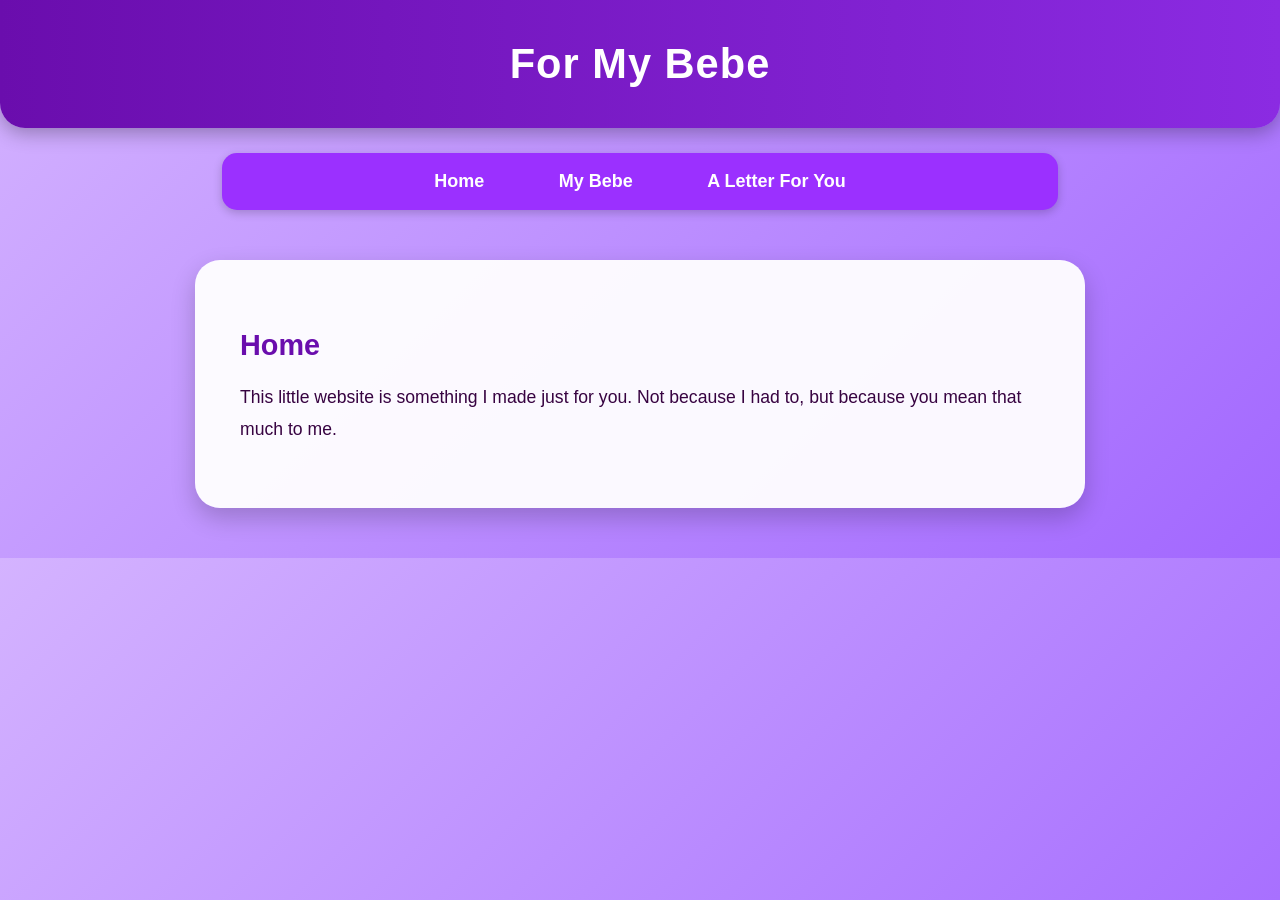
<file: website/index.html>
<!DOCTYPE html>
<html lang="en">
<head>
    <meta charset="UTF-8">
    <meta name="viewport" content="width=device-width, initial-scale=1.0">
    <title>For My Bebe</title>
    <link rel="stylesheet" href="style.css">
</head>
<body>
    
    <header>
        <h1>For My Bebe</h1>
    </header>

    <nav>
        <a href="index.html">Home</a>
        <a href="My Bebe.html">My Bebe</a>
        <a href="letter.html">A Letter For You</a>
    </nav>
    
    <section>
        <h2>Home</h2>
        <p>This little website is something I made just for you. Not because I had to, but because you mean that much to me.</p>

    </section>

</body>
</html>
</file>
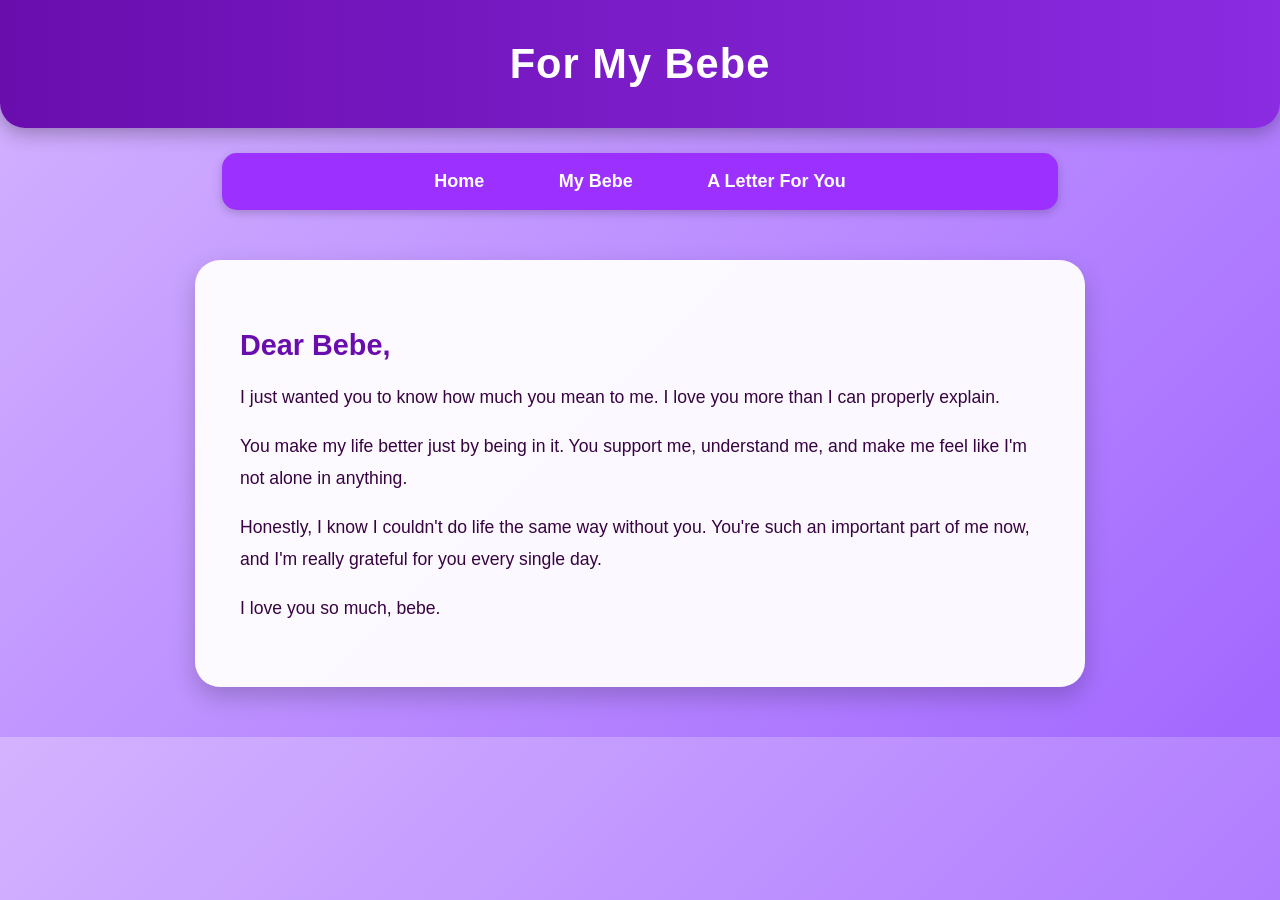
<file: website/letter.html>
<!DOCTYPE html>
<html lang="en">
<head>
    <meta charset="UTF-8">
    <meta name="viewport" content="width=device-width, initial-scale=1.0">
    <title>For My Bebe</title>
    <link rel="stylesheet" href="style.css">
</head>
<body>
    
    <header>
        <h1>For My Bebe</h1>
    </header>

    <nav>
        <a href="index.html">Home</a>
        <a href="My Bebe.html">My Bebe</a>
        <a href="letter.html">A Letter For You</a>
    </nav>

    <section>
        
        <h2>Dear Bebe,</h2>

        <p>
            I just wanted you to know how much you mean to me.
            I love you more than I can properly explain.
        </p>

        <p>
            You make my life better just by being in it.
            You support me, understand me, and make me feel like
            I'm not alone in anything.
        </p>

        <p>
            Honestly, I know I couldn't do life the same way
            without you.
            You're such an important part of me now, and I'm really
            grateful for you every single day.
        </p>

        <p>
            I love you so much, bebe.
        </p>

    </section>
    

</body>
</html>
</file>
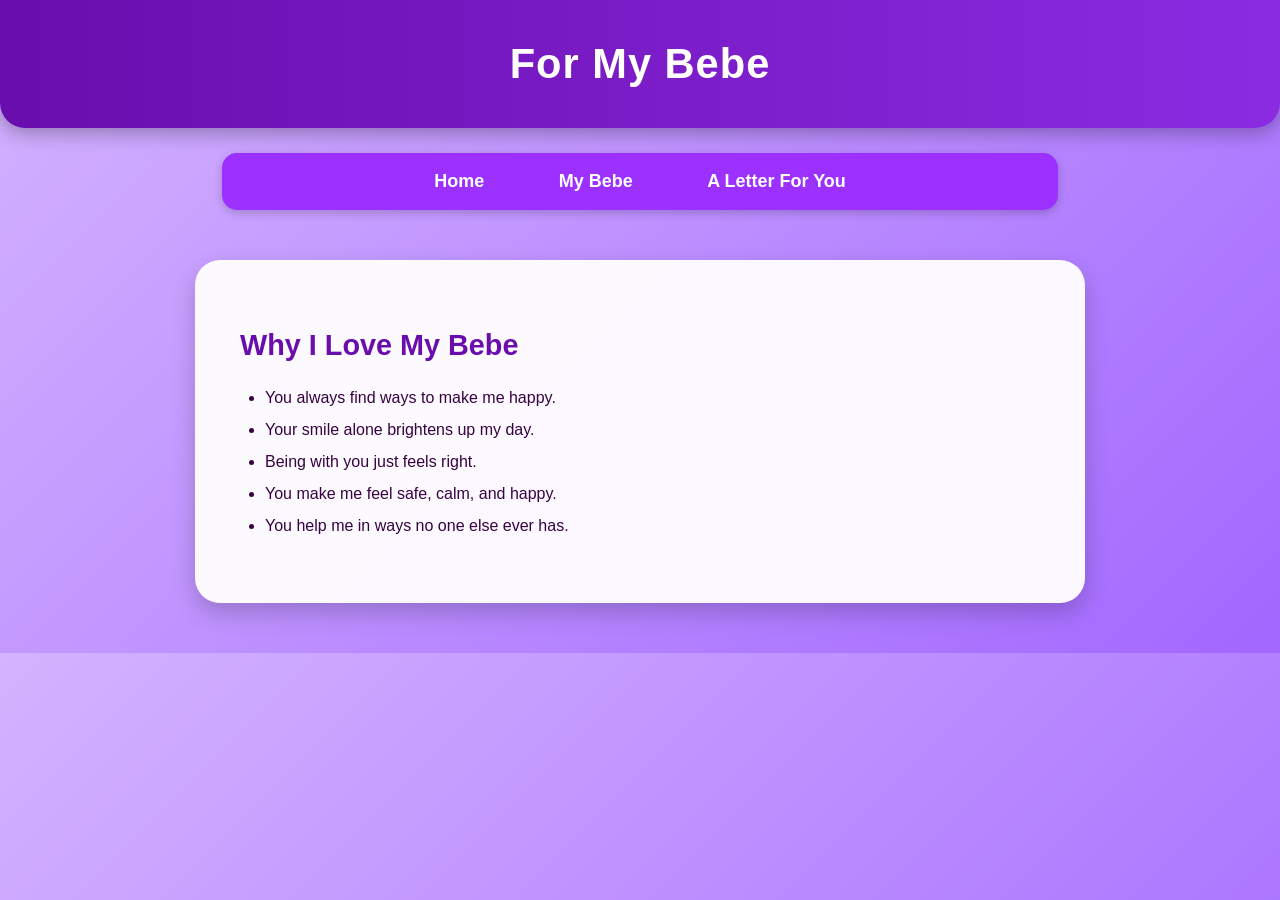
<file: website/My Bebe.html>
<!DOCTYPE html>
<html lang="en">
<head>
    <meta charset="UTF-8">
    <meta name="viewport" content="width=device-width, initial-scale=1.0">
    <title>For My Bebe</title>
    <link rel="stylesheet" href="style.css">
</head>
<body>
    
    <header>
        <h1>For My Bebe</h1>
    </header>

    <nav>
        <a href="index.html">Home</a>
        <a href="My Bebe.html">My Bebe</a>
        <a href="letter.html">A Letter For You</a>
    </nav>
    
    <section>
        
        <h2>Why I Love My Bebe</h2>
        
        <ul>
            <li>You always find ways to make me happy.</li>
            <li>Your smile alone brightens up my day.</li>
            <li>Being with you just feels right.</li>
            <li>You make me feel safe, calm, and happy.</li>
            <li>You help me in ways no one else ever has.</li>
        </ul>

    </section>
    
</body>
</html>
</file>
<file: website/style.css>
/* ===== General Styles ===== */
body {
    font-family: 'Segoe UI', Tahoma, Geneva, Verdana, sans-serif;
    margin: 0;
    background: linear-gradient(135deg, #d4b3ff, #a267ff); /* darker purple gradient */
    color: #370341; /* brighter text for contrast */
}

/* ===== Header ===== */
header {
    background: linear-gradient(90deg, #6a0dad, #8b2be2); /* deeper purple gradient */
    color: white;
    text-align: center;
    padding: 40px 20px; /* larger header */
    box-shadow: 0 5px 20px rgba(0,0,0,0.3);
    border-bottom-left-radius: 25px;
    border-bottom-right-radius: 25px;
}

/* ===== Navigation ===== */
nav {
    background: #9b30ff;   /* darker medium purple */
    padding: 18px;
    text-align: center;
    box-shadow: 0 3px 10px rgba(0,0,0,0.2);
    border-radius: 15px;
    margin: 25px auto;
    width: 95%; /* wider display */
    max-width: 800px; /* larger container */
}

nav a {
    color: white;
    text-decoration: none;
    margin: 0 20px;
    font-weight: 600;
    font-size: 18px;
    padding: 10px 15px;
    border-radius: 10px;
    transition: all 0.3s ease;
}

nav a:hover {
    background: #d9b3ff;
    color: #3b1f5c;
    transform: scale(1.1);
}

/* ===== Content Sections ===== */
section {
    background: rgba(255, 255, 255, 0.95); /* slightly transparent white */
    margin: 50px auto;  /* bigger spacing */
    padding: 45px;      /* larger padding */
    width: 95%;         /* larger display */
    max-width: 800px;   /* larger max width */
    border-radius: 25px;
    box-shadow: 0 10px 25px rgba(0,0,0,0.2);
    transition: transform 0.3s ease;
}

section:hover {
    transform: translateY(-6px);
}

/* ===== Headings ===== */
h1 {
    margin: 0;
    font-size: 2.6em;  /* bigger display */
    letter-spacing: 1px;
}

h2 {
    color: #6a0dad;
    font-size: 1.8em;
    margin-bottom: 20px;
}

/* ===== Lists ===== */
ul {
    line-height: 2;
    padding-left: 25px;
}

/* ===== Paragraphs ===== */
p {
    line-height: 1.8;
    font-size: 1.1em;
}

/* ===== Footer ===== */
footer {
    text-align: center;
    padding: 20px;
    background: linear-gradient(90deg, #6a0dad, #8b2be2);
    color: white;
    margin-top: 50px;
    border-radius: 15px 15px 0 0;
}

/* ===== Mobile Responsive ===== */
@media (max-width: 600px) {
    nav a {
        display: block;
        margin: 12px 0;
    }
    
    section {
        padding: 30px;
        margin: 25px 10px;
    }

    h1 {
        font-size: 2em;
    }

    h2 {
        font-size: 1.5em;
    }
}
</file>
